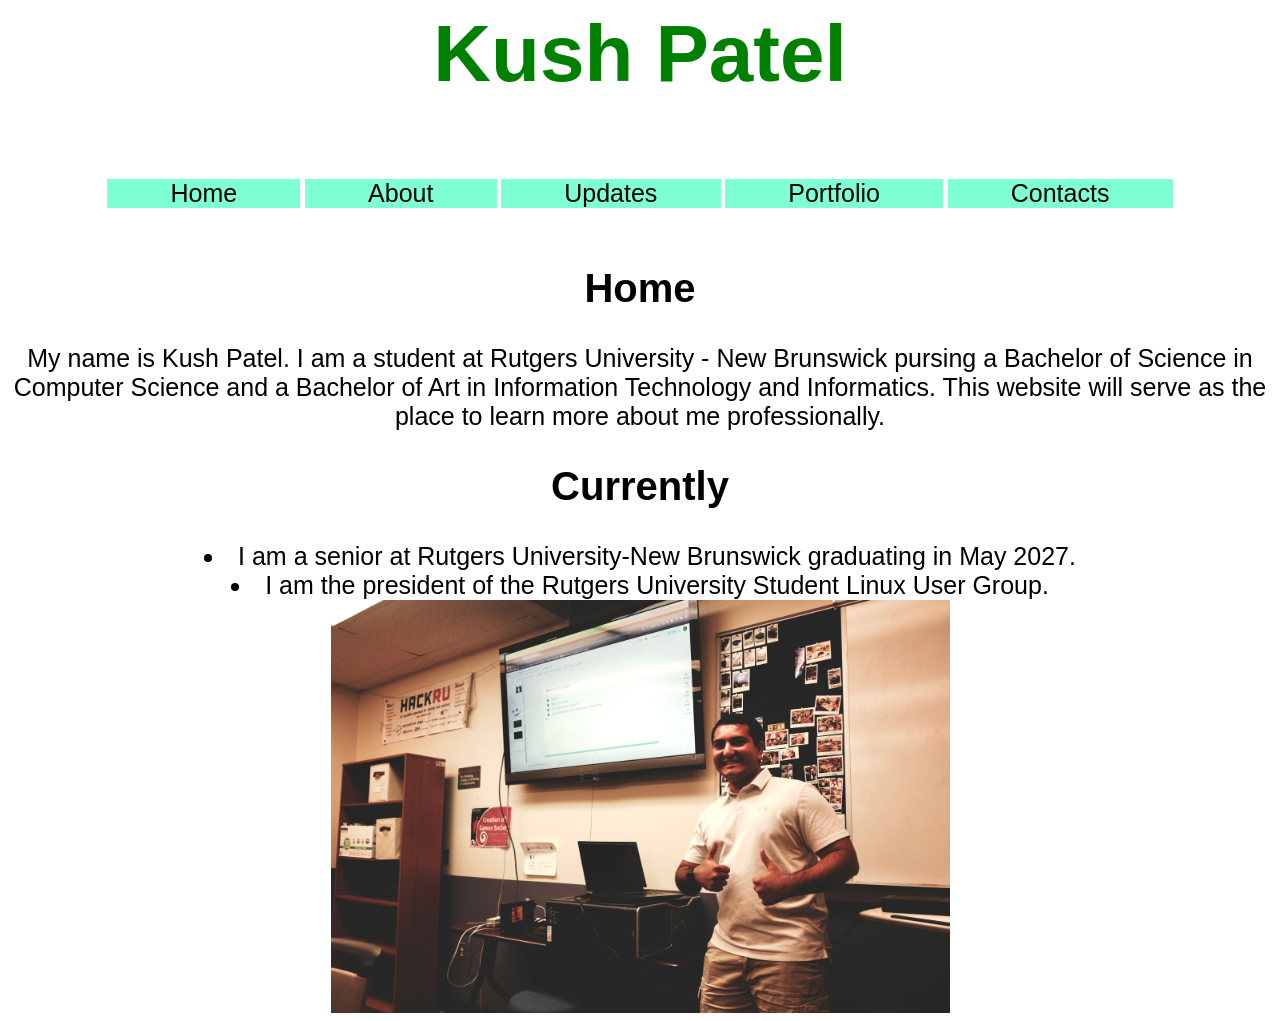
<file: index.html>
<head>
    <link rel="stylesheet" href="style.css">
    <title>Kush Patel Portfolio</title>
</head>
<header>
    <div id="site-name">
        <a href="index.html"><h1>Kush Patel</h1></a>
    </div>
    <div id="navigation">
        <a href="index.html"><p class="inline-element">Home</p></a>
        <a href="about.html"><p class="inline-element">About</p></a>
        <a href="updates.html"><p class="inline-element">Updates</p></a>
        <a href="portfolio.html"><p class="inline-element">Portfolio</p></a>
        <a href="contacts.html"><p class="inline-element">Contacts</p></a>
    </div>
</header>



<body>
    <h2>Home</h2>
    <p style="text-align: center;">My name is Kush Patel. I am a student at Rutgers University - New Brunswick pursing a Bachelor of Science in Computer Science and a Bachelor of Art in Information Technology and Informatics. This website will serve as the place to learn more about me professionally.</p>

    <h2>Currently</h2>
    <li>I am a senior at Rutgers University-New Brunswick graduating in May 2027.</li>
    <li>I am the president of the Rutgers University Student Linux User Group.</li>
    <div style="text-align: center;">
        <img src="slug_kush.jpg" width="619" height="413">
    </div>
</body>
</file>
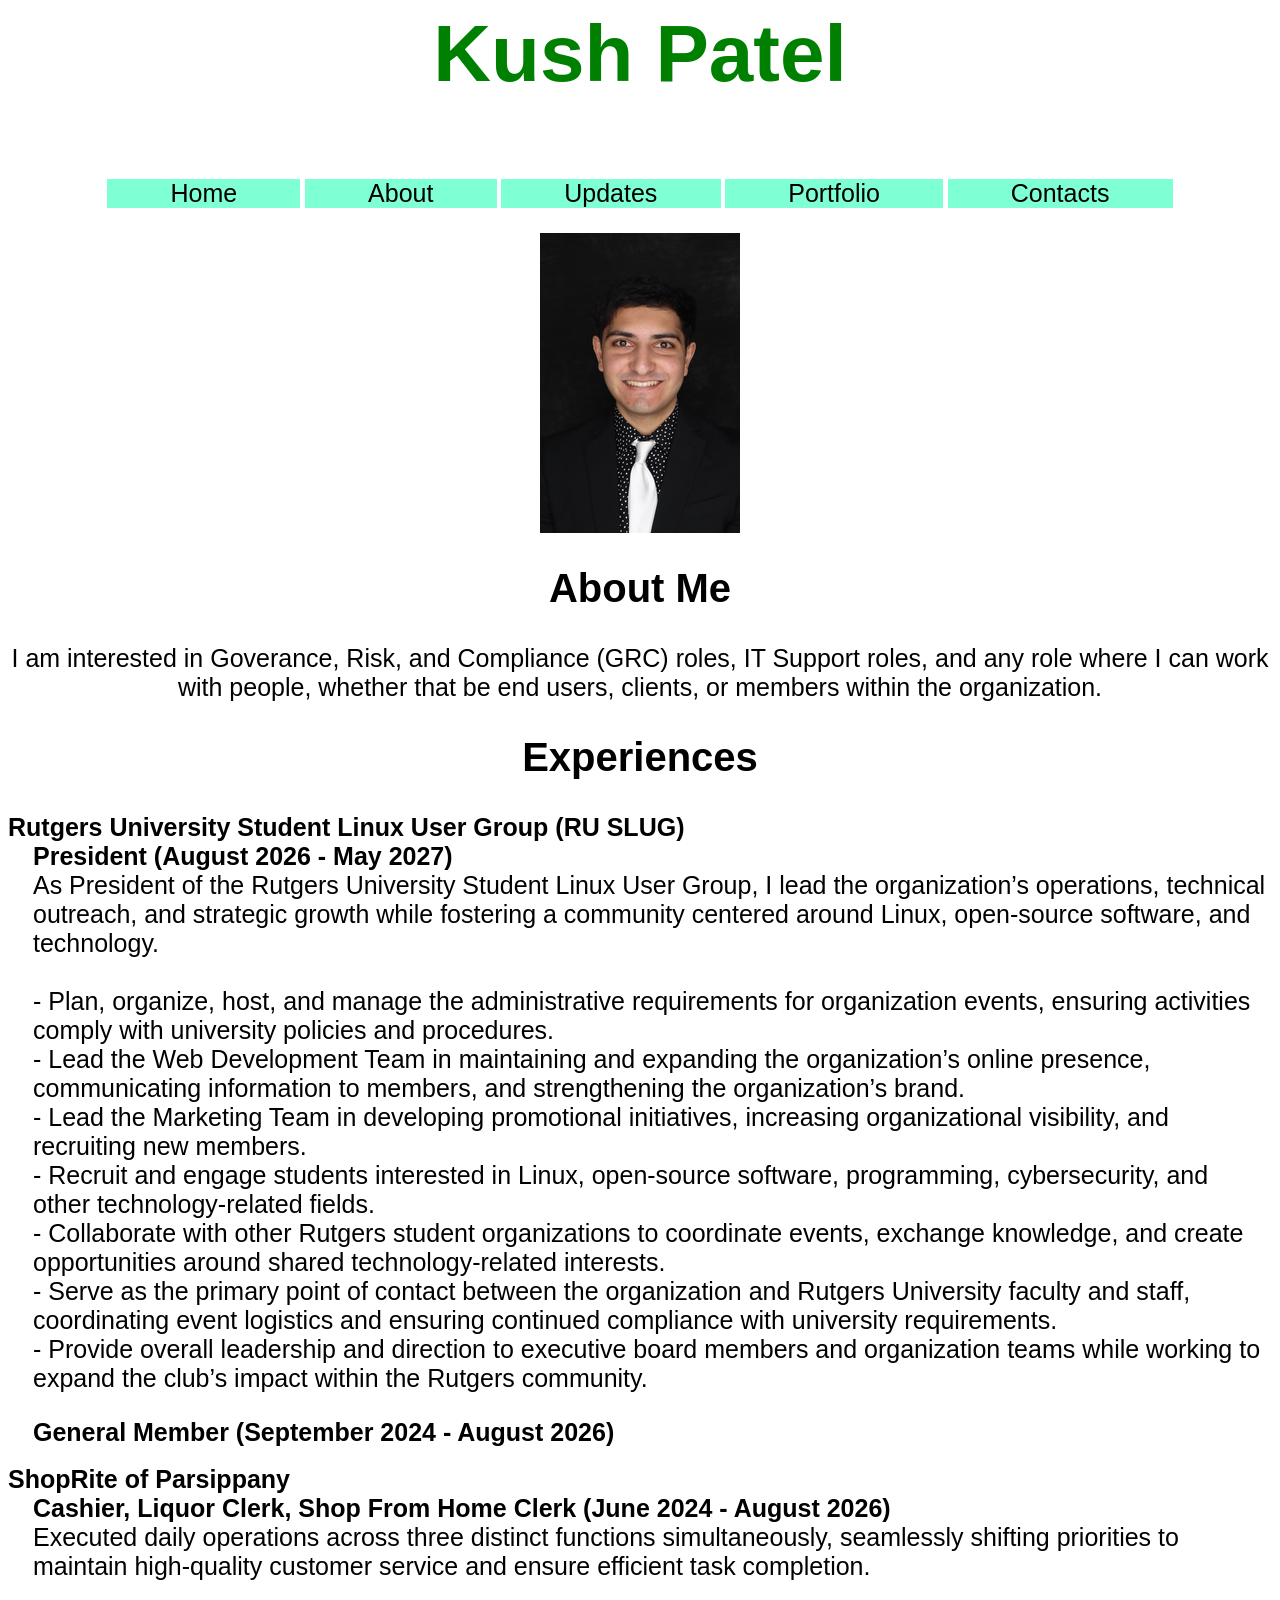
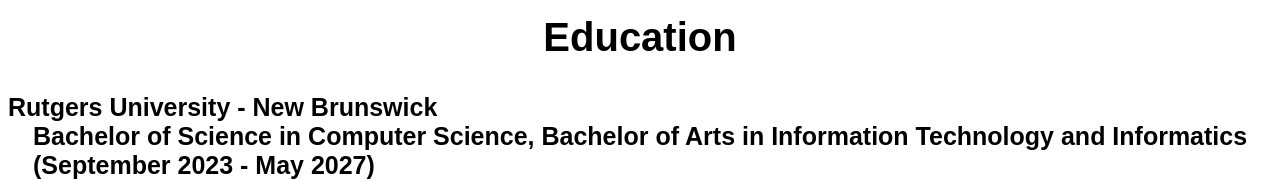
<file: about.html>
<head>
    <link rel="stylesheet" href="style.css">
    <title>Kush Patel Portfolio</title>
</head>
<header>
    <div id="site-name">
        <a href="index.html"><h1>Kush Patel</h1></a>
    </div>
    <div id="navigation">
        <a href="index.html"><p class="inline-element">Home</p></a>
        <a href="about.html"><p class="inline-element">About</p></a>
        <a href="updates.html"><p class="inline-element">Updates</p></a>
        <a href="portfolio.html"><p class="inline-element">Portfolio</p></a>
        <a href="contacts.html"><p class="inline-element">Contacts</p></a>
    </div>
</header>



<body>
    <div style="text-align: center;">
        <img src="headshot_kush.JPG">
    </div>
    <h2>About Me</h2>
    <p style="text-align: center;">I am interested in Goverance, Risk, and Compliance (GRC) roles, IT Support roles, and any role where I can work with people, whether that be end users, clients, or members within the organization.</p>
    
    <h2>Experiences</h2>

    <div>
        <h3>Rutgers University Student Linux User Group (RU SLUG)</h3>
        <h3 style="margin-left: 25px;">President (August 2026 - May 2027)</h3>
        <p style="margin-left: 25px;">As President of the Rutgers University Student Linux User Group, I lead the organization’s operations, technical outreach, and strategic growth while fostering a community centered around Linux, open-source software, and technology.
        <br>
        <br>
        - Plan, organize, host, and manage the administrative requirements for organization events, ensuring activities comply with university policies and procedures.
        <br>
        - Lead the Web Development Team in maintaining and expanding the organization’s online presence, communicating information to members, and strengthening the organization’s brand.
        <br>
        - Lead the Marketing Team in developing promotional initiatives, increasing organizational visibility, and recruiting new members.
        <br>
        - Recruit and engage students interested in Linux, open-source software, programming, cybersecurity, and other technology-related fields.
        <br>
        - Collaborate with other Rutgers student organizations to coordinate events, exchange knowledge, and create opportunities around shared technology-related interests.
        <br>
        - Serve as the primary point of contact between the organization and Rutgers University faculty and staff, coordinating event logistics and ensuring continued compliance with university requirements.
        <br>
        - Provide overall leadership and direction to executive board members and organization teams while working to expand the club’s impact within the Rutgers community.</p>
        <h3 style="margin-left: 25px;">General Member (September 2024 - August 2026)</h3>
    </div>

    <br>

    <div>
        <h3>ShopRite of Parsippany</h3>
        <h3 style="margin-left: 25px;">Cashier, Liquor Clerk, Shop From Home Clerk (June 2024 - August 2026)</h3>
        <p style="margin-left: 25px;">Executed daily operations across three distinct functions simultaneously, seamlessly shifting priorities to maintain high-quality customer service and ensure efficient task completion.</p>
    </div>

    <h2>Education</h2>

    <div>
        <h3>Rutgers University - New Brunswick</h3>
        <h3 style="margin-left: 25px;">Bachelor of Science in Computer Science, Bachelor of Arts in Information Technology and Informatics (September 2023 - May 2027)</h3>
        <p style="margin-left: 25px;"></p>
    </div>
</body>
</file>
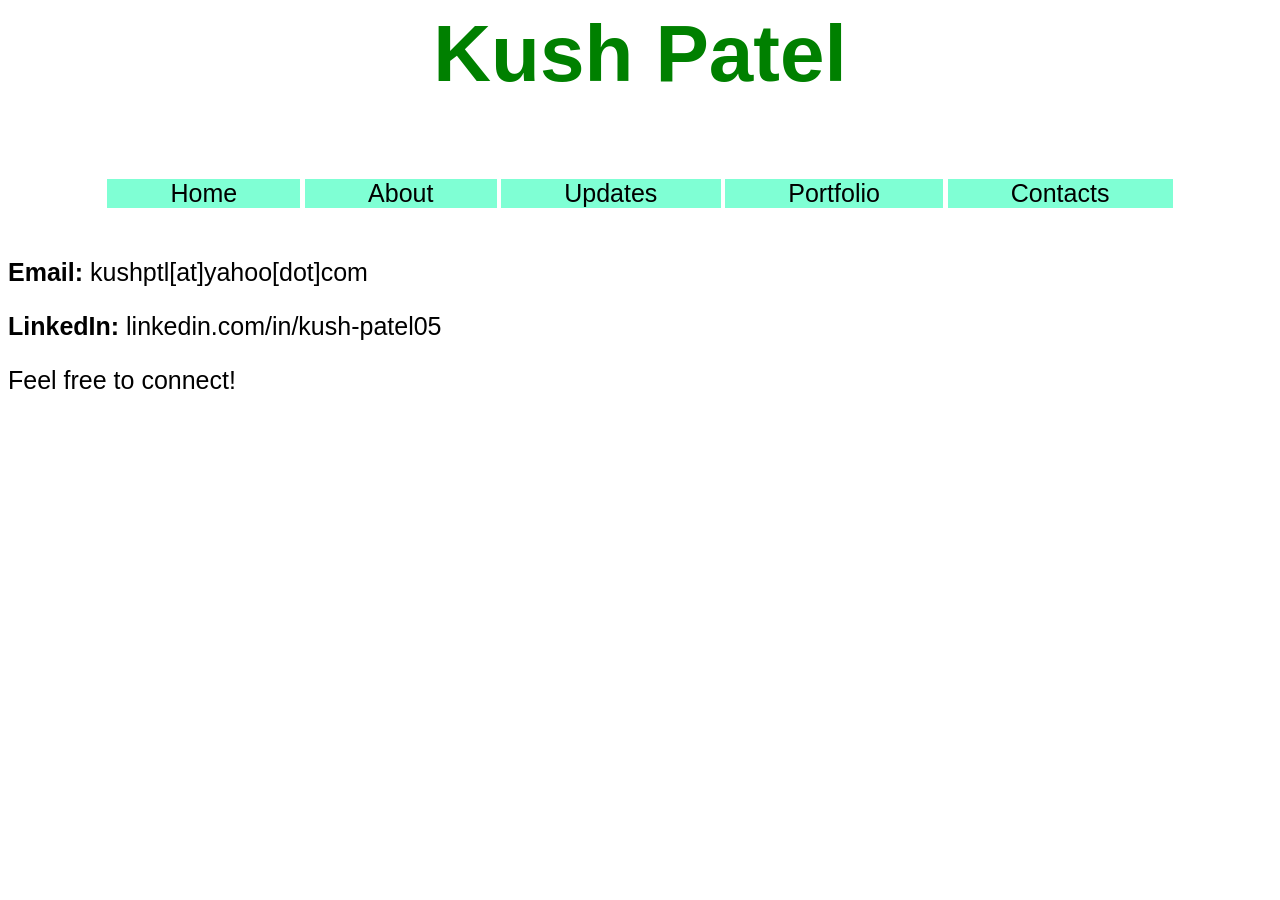
<file: contacts.html>
<head>
    <link rel="stylesheet" href="style.css">
    <title>Kush Patel Portfolio</title>
</head>
<header>
    <div id="site-name">
        <a href="index.html"><h1>Kush Patel</h1></a>
    </div>
    <div id="navigation">
        <a href="index.html"><p class="inline-element">Home</p></a>
        <a href="about.html"><p class="inline-element">About</p></a>
        <a href="updates.html"><p class="inline-element">Updates</p></a>
        <a href="portfolio.html"><p class="inline-element">Portfolio</p></a>
        <a href="contacts.html"><p class="inline-element">Contacts</p></a>
    </div>
</header>

<body>
    <p><b>Email:</b> kushptl[at]yahoo[dot]com</p>
    <p><b>LinkedIn:</b> linkedin.com/in/kush-patel05</p>
    <p>Feel free to connect!</p>
</body>
</file>
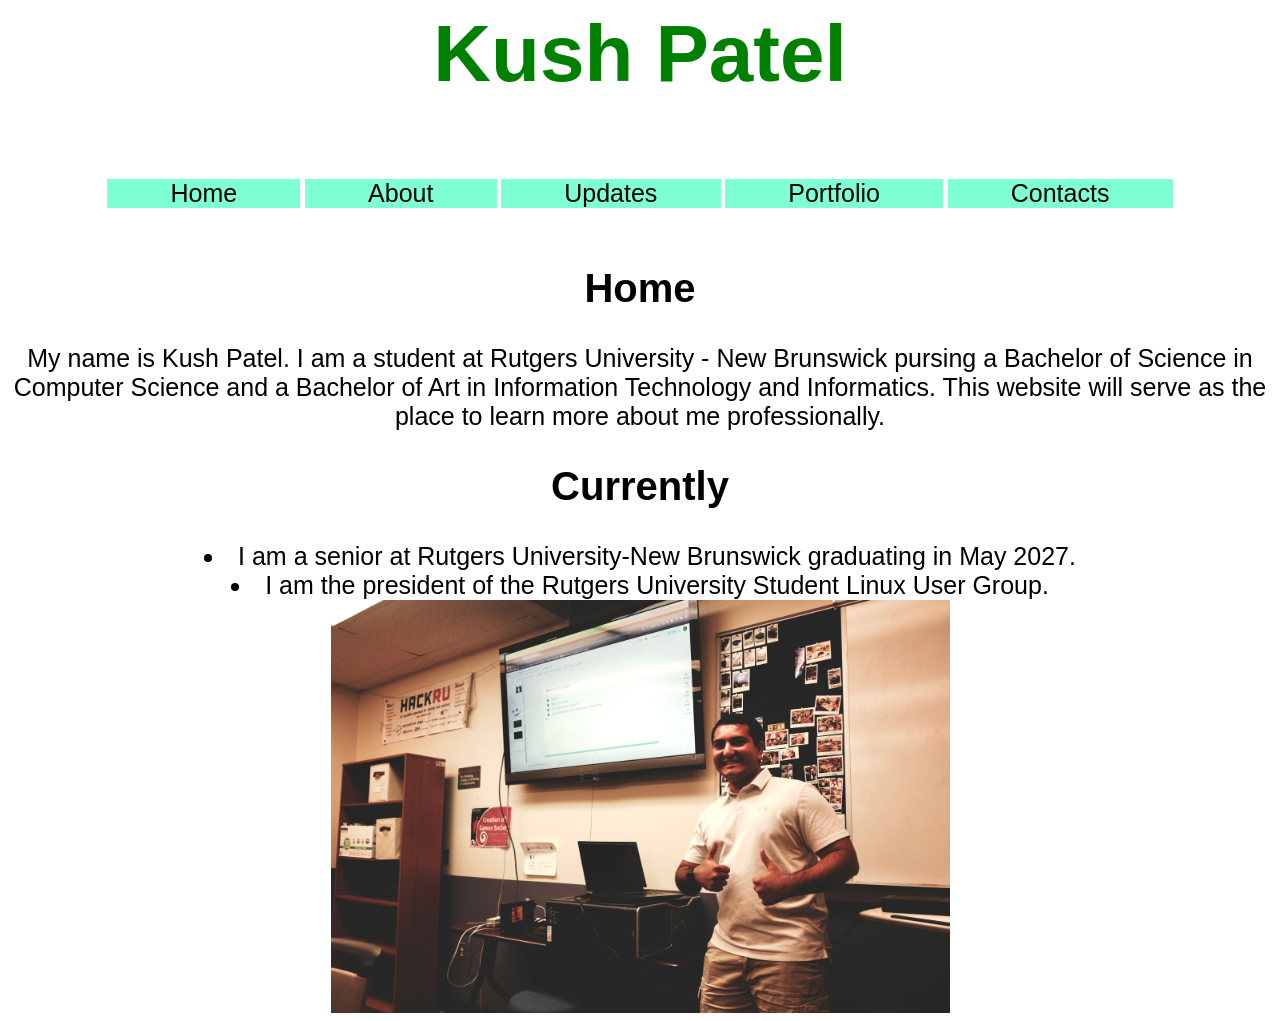
<file: home.html>
<head>
    <link rel="stylesheet" href="style.css">
    <title>Kush Patel Portfolio</title>
</head>
<header>
    <div id="site-name">
        <a href="home.html"><h1>Kush Patel</h1></a>
    </div>
    <div id="navigation">
        <a href="home.html"><p class="inline-element">Home</p></a>
        <a href="about.html"><p class="inline-element">About</p></a>
        <a href="updates.html"><p class="inline-element">Updates</p></a>
        <a href="portfolio.html"><p class="inline-element">Portfolio</p></a>
        <a href="contacts.html"><p class="inline-element">Contacts</p></a>
    </div>
</header>



<body>
    <h2>Home</h2>
    <p style="text-align: center;">My name is Kush Patel. I am a student at Rutgers University - New Brunswick pursing a Bachelor of Science in Computer Science and a Bachelor of Art in Information Technology and Informatics. This website will serve as the place to learn more about me professionally.</p>

    <h2>Currently</h2>
    <li>I am a senior at Rutgers University-New Brunswick graduating in May 2027.</li>
    <li>I am the president of the Rutgers University Student Linux User Group.</li>
    <div style="text-align: center;">
        <img src="slug_kush.jpg" width="619" height="413">
    </div>
</body>
</file>
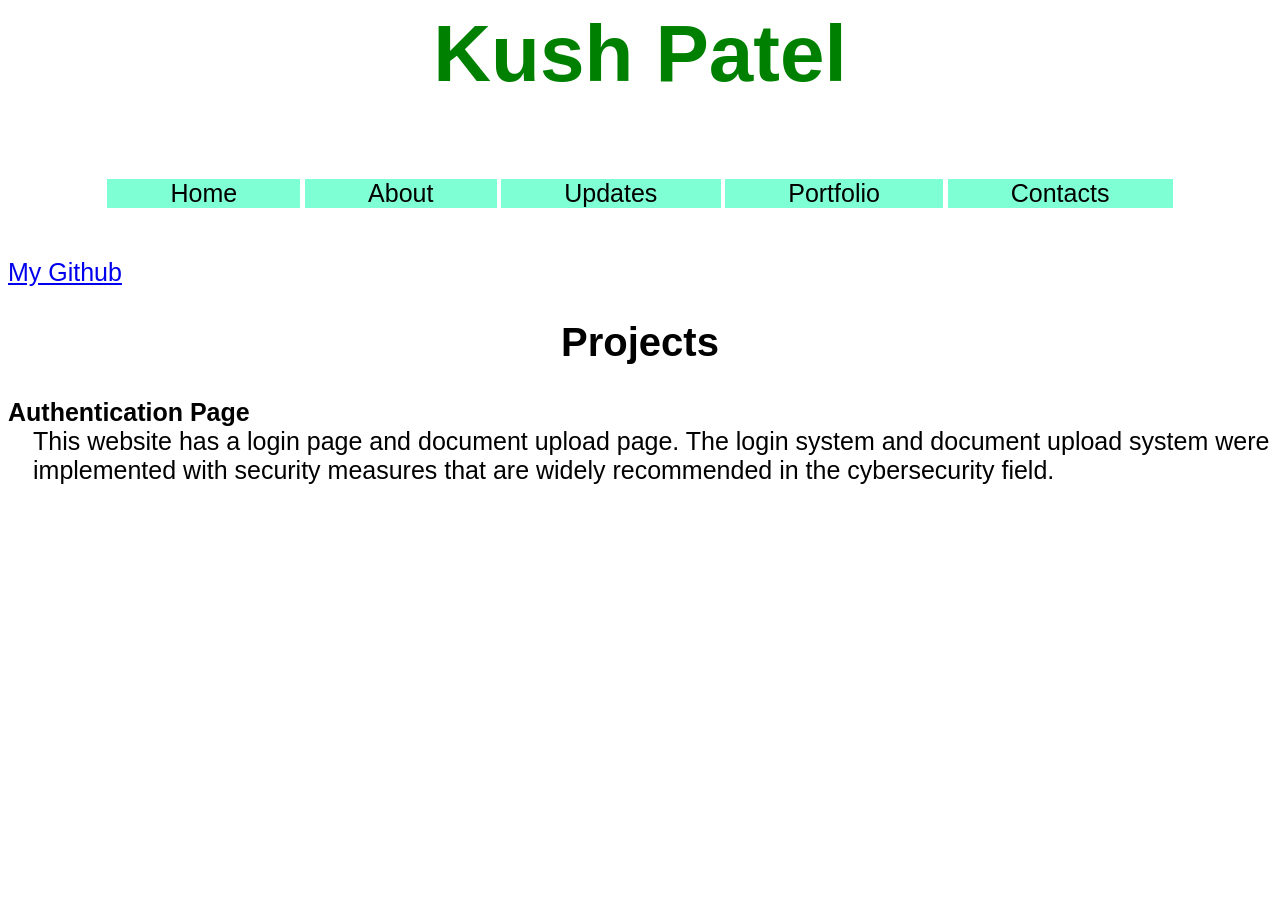
<file: portfolio.html>
<head>
    <link rel="stylesheet" href="style.css">
    <title>Kush Patel Portfolio</title>
</head>
<header>
    <div id="site-name">
        <a href="index.html"><h1>Kush Patel</h1></a>
    </div>
    <div id="navigation">
        <a href="index.html"><p class="inline-element">Home</p></a>
        <a href="about.html"><p class="inline-element">About</p></a>
        <a href="updates.html"><p class="inline-element">Updates</p></a>
        <a href="portfolio.html"><p class="inline-element">Portfolio</p></a>
        <a href="contacts.html"><p class="inline-element">Contacts</p></a>
    </div>
</header>

<body>
    <p><a href="https://github.com/Kush-Patel5">My Github</a></p>
    <h2>Projects</h2>
    <div>
        <h3>Authentication Page</h3>
        <p style="margin-left: 25px;">This website has a login page and document upload page. The login system and document upload system were implemented with security measures that are widely recommended in the cybersecurity field.</p>
    </div>
</body>
</file>
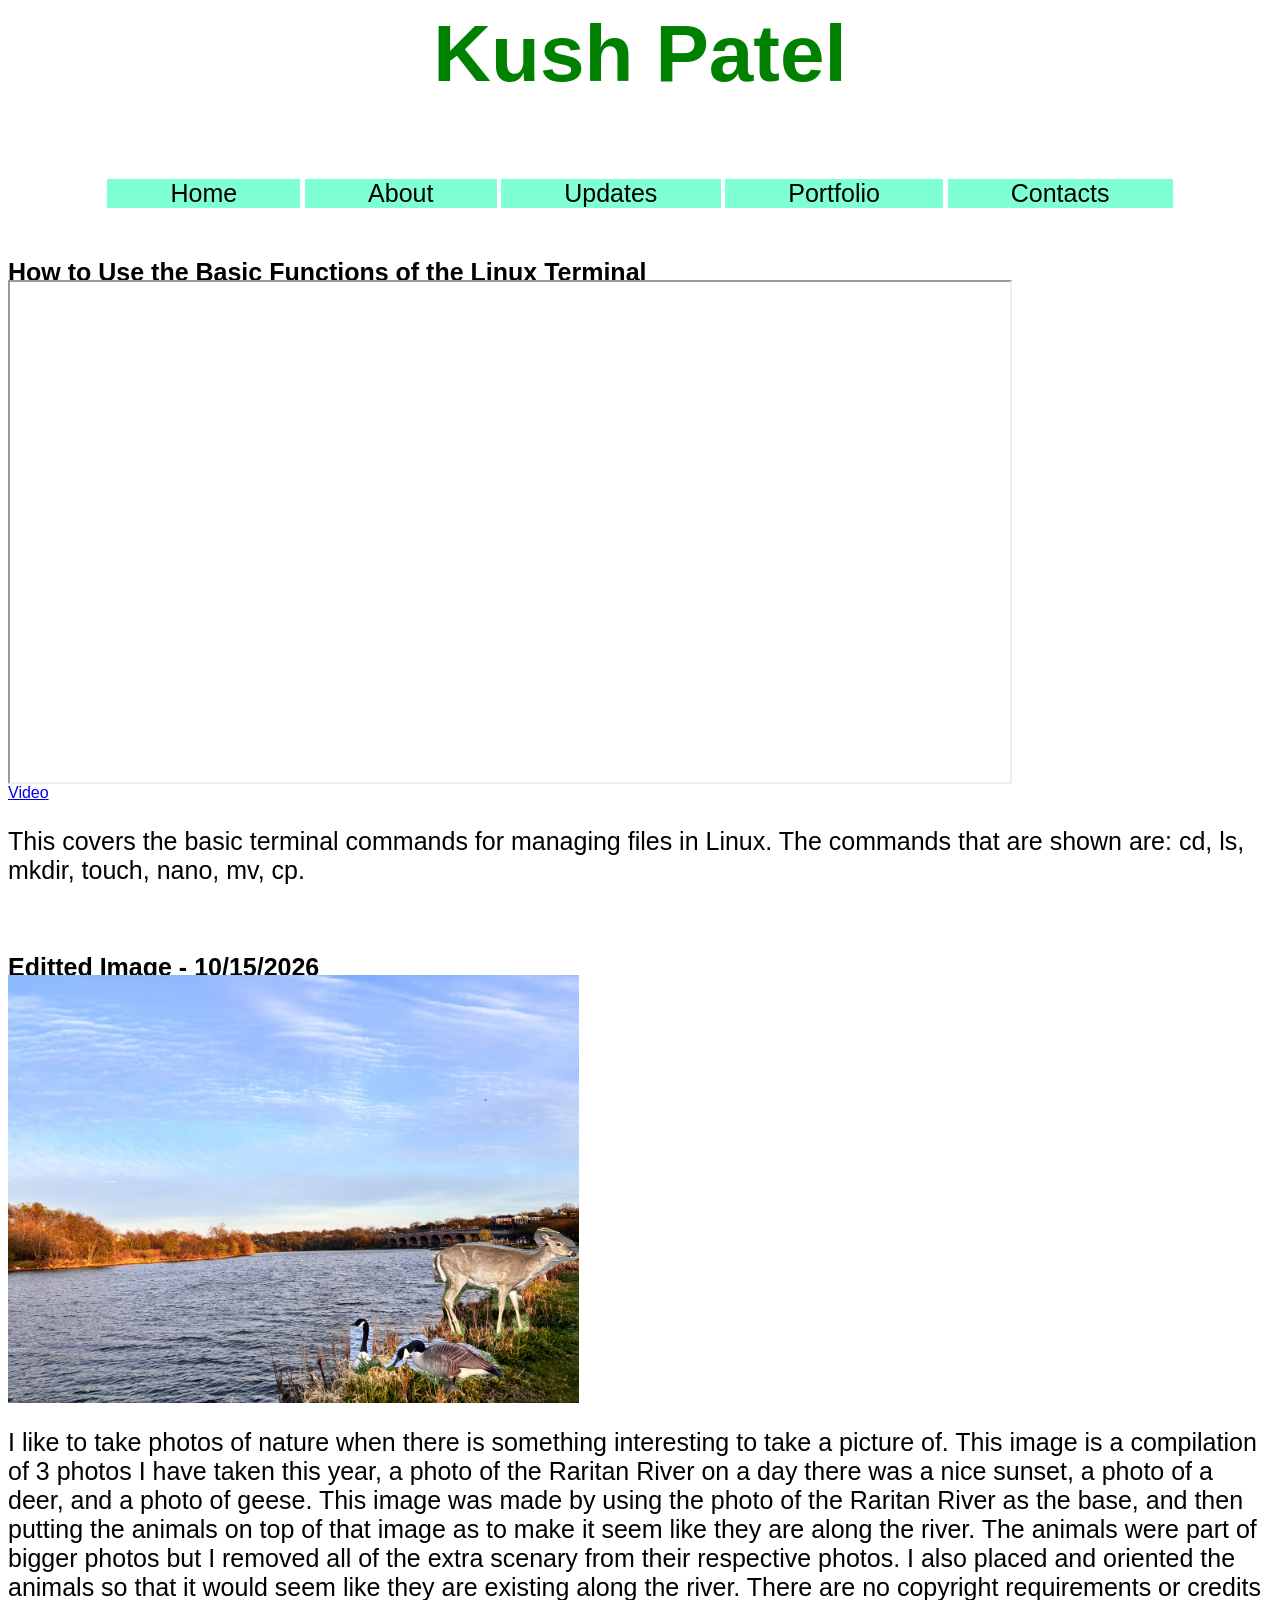
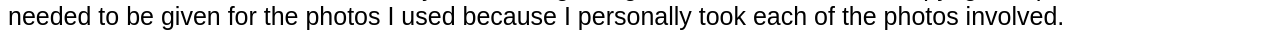
<file: updates.html>
<head>
    <link rel="stylesheet" href="style.css">
    <title>Kush Patel Portfolio</title>
</head>
<header>
    <div id="site-name">
        <a href="index.html"><h1>Kush Patel</h1></a>
    </div>
    <div id="navigation">
        <a href="index.html"><p class="inline-element">Home</p></a>
        <a href="about.html"><p class="inline-element">About</p></a>
        <a href="updates.html"><p class="inline-element">Updates</p></a>
        <a href="portfolio.html"><p class="inline-element">Portfolio</p></a>
        <a href="contacts.html"><p class="inline-element">Contacts</p></a>
    </div>
</header>

<body>
    <h3>How to Use the Basic Functions of the Linux Terminal</h3>
    <br>
    <iframe width="1000" height="500" src="https://youtu.be/iVMivgf8Omw"></iframe>
    <br>
    <a href="https://youtu.be/iVMivgf8Omw">Video</a>
    <p>This covers the basic terminal commands for managing files in Linux. The commands that are shown are: cd, ls, mkdir, touch, nano, mv, cp.</p>

    <br>

    <h3>Editted Image - 10/15/2026</h3>
    <br>
    <img src="IMG_3305.jpeg" width="571" height="428">
    <p>I like to take photos of nature when there is something interesting to take a picture of. This image is a compilation of 3 photos I have taken this year, a photo of the Raritan River on a day there was a nice sunset, a photo of a deer, and a photo of geese. This image was made by using the photo of the Raritan River as the base, and then putting the animals on top of that image as to make it seem like they are along the river. The animals were part of bigger photos but I removed all of the extra scenary from their respective photos. I also placed and oriented the animals so that it would seem like they are existing along the river. There are no copyright requirements or credits needed to be given for the photos I used because I personally took each of the photos involved.</p>
</body>
</file>
<file: style.css>
body {
    font-family: sans-serif;
}
body h2 {
    text-align: center;
    font-size: 40px;
}
body h3 {
    font-size: 25px;
    margin-bottom: -25px;
}
body p {
    font-size: 25px;
}
body li {
    text-align: center;
    font-size: 25px;
}

header {
    text-align: center;
}
#site-name a {
    text-decoration: none;
    color: green;
    font-size: 40px;
}
#navigation a {
    text-decoration: none;
    color: black;
}

.inline-element {
    display: inline-block;
    padding-inline: 5%;
    background-color:aquamarine;
}
</file>
